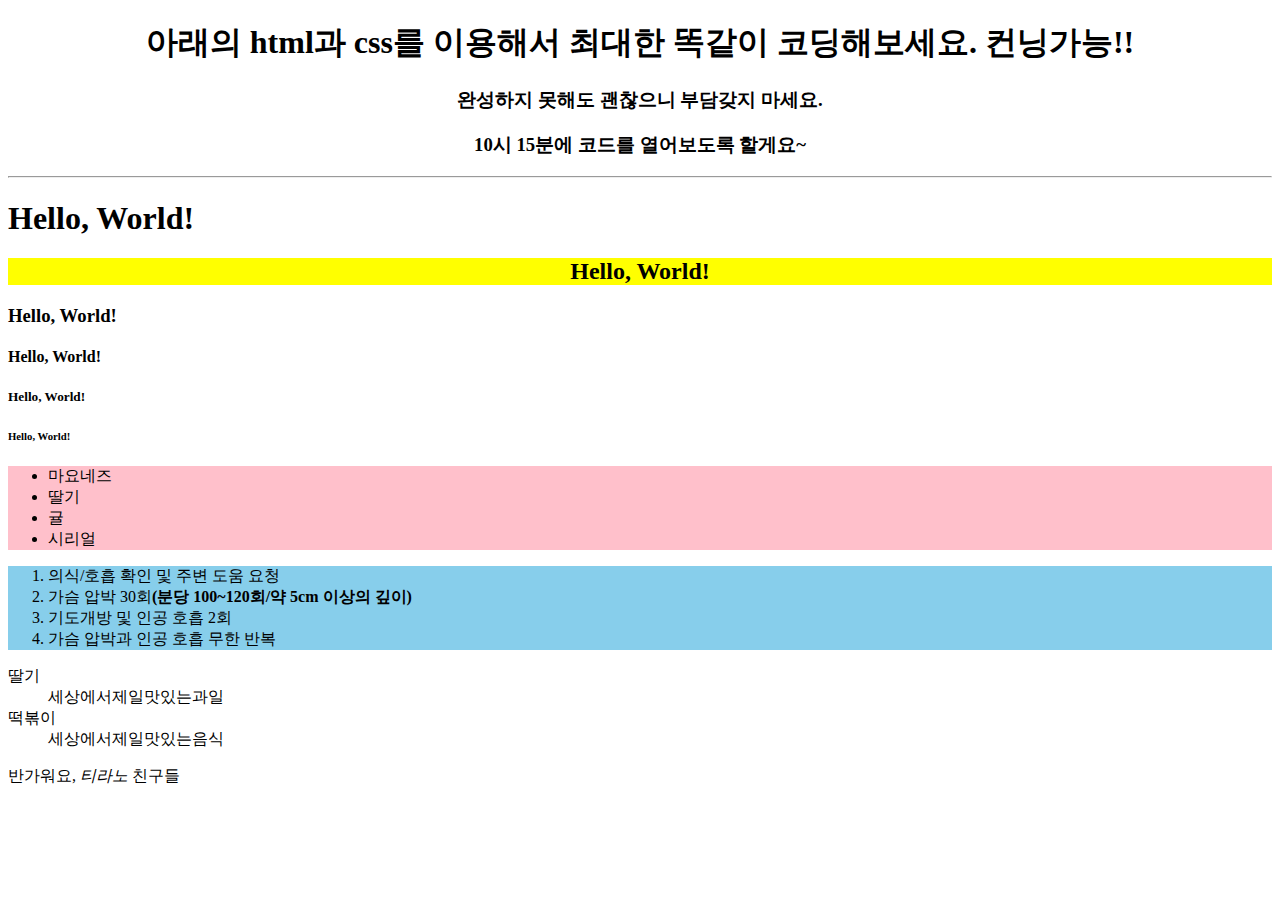
<file: index.html>
<!DOCTYPE html>
<html lang="ko">
  <head>
    <meta charset="utf-8" />
    <title>문서제목</title>
    <meta http-equiv="X-UA-Compatible" content="IE=edge" />
    <meta name="viewport" content="width=device-width, initial-scale=1, viewport-fit=cover" />
    <link rel="stylesheet" href="css/style-pc.css" />
    <link rel="stylesheet" href="css/web-font.css" />
    <link rel="stylesheet" href="lib/fa/css/all.min.css" />
    <link rel="icon" type="image/ico" href="favicon.ico" />
    <script src="js/jquery-3.6.0.min.js"></script>
  </head>
  <body>
    <header>
      <h1>아래의 html과 css를 이용해서 최대한 똑같이 코딩해보세요. 컨닝가능!!</h1>
      <h3>완성하지 못해도 괜찮으니 부담갖지 마세요.</h3>
      <h3>10시 15분에 코드를 열어보도록 할게요~</h3>
      <hr />
    </header>


    <h1>Hello, World!</h1>
    <h2>Hello, World!</h2>
    <h3>Hello, World!</h3>
    <h4>Hello, World!</h4>
    <h5>Hello, World!</h5>
    <h6>Hello, World!</h6>

    <section>
      <ul>
        <li>마요네즈</li>
        <li>딸기</li>
        <li>귤</li>
        <li>시리얼</li>
      </ul>
    </section>

    <div>
      <ol>
        <li>의식/호흡 확인 및 주변 도움 요청</li>
        <li>가슴 압박 30회<strong>(분당 100~120회/약 5cm 이상의 깊이)</strong></li>
        <li>기도개방 및 인공 호흡 2회</li>
        <li>가슴 압박과 인공 호흡 무한 반복</li>
      </ol>
    </div>


    <dl>
      <dt>딸기</dt>
      <dd>세상에서제일맛있는과일</dd>
      <dt>떡볶이</dt>
      <dd>세상에서제일맛있는음식</dd>
    </dl>


    <p>반가워요, <span><em>티라노</em> 친구들</span></p>

  </body>
</html>
</file>
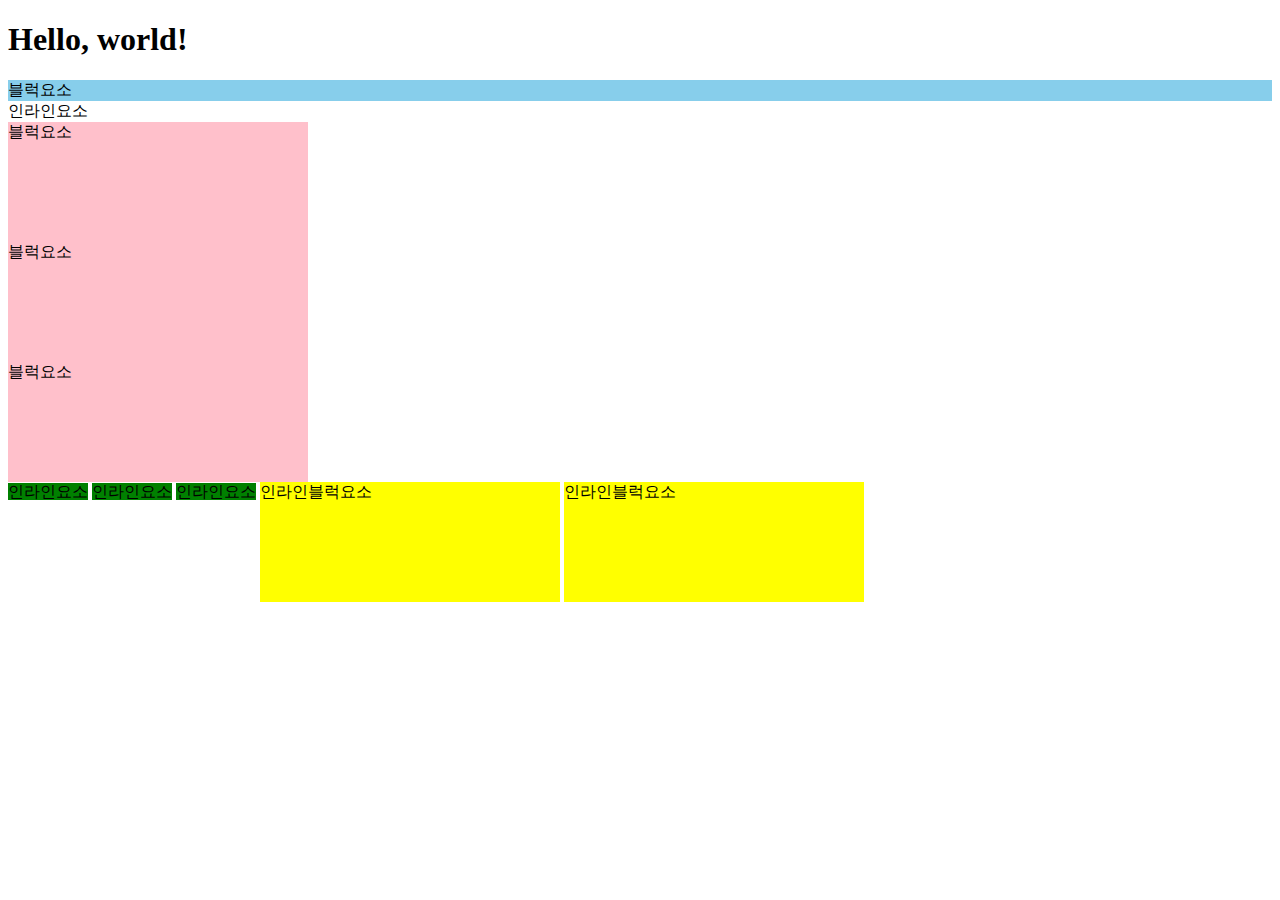
<file: page/display-value.html>
<!DOCTYPE html>
<html lang="ko">
  <head>
    <meta charset="utf-8" />
    <title>Display-value</title>
    <meta http-equiv="X-UA-Compatible" content="IE=edge" />
    <meta name="viewport" content="width=device-width, initial-scale=1, viewport-fit=cover" />
    <link rel="icon" type="image/ico" href="../favicon.ico" />
    <link rel="stylesheet" href="../css/style-pc.css" />
    <script src="../js/jquery-3.6.0.min.js"></script>
  </head>
  <body>
    <h1>Hello, world!</h1>

    <div>블럭요소</div>
    <span>인라인요소</span>


    <div class="block">블럭요소</div>
    <div class="block">블럭요소</div>
    <div class="block">블럭요소</div>
    
    <span class="inline">인라인요소</span>
    <span class="inline">인라인요소</span>
    <span class="inline">인라인요소</span>
    <div class="inline-block">인라인블럭요소</div>
    <span class="inline-block">인라인블럭요소</span>

    
  </body>
</html>
</file>
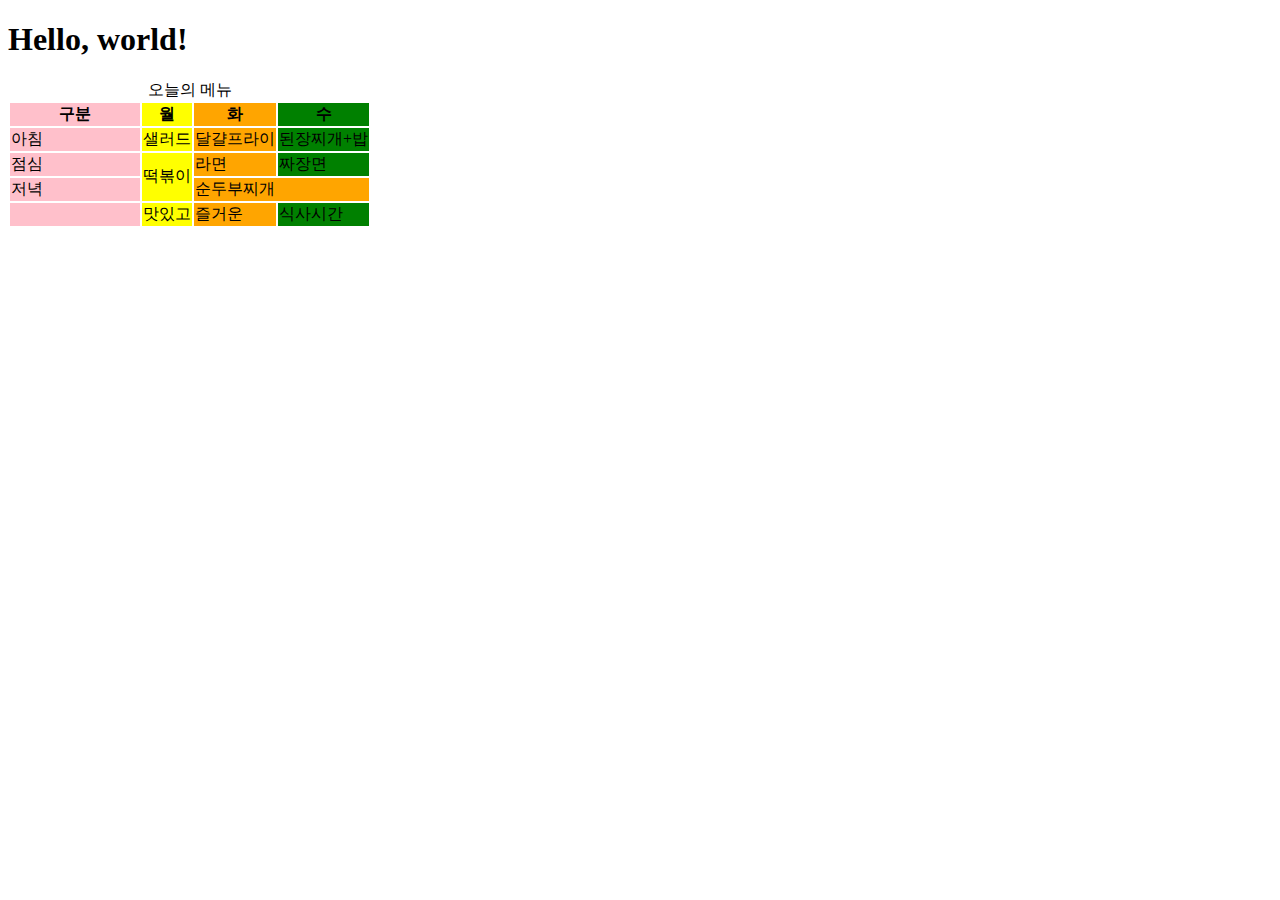
<file: page/table.html>
<!DOCTYPE html>
<html lang="ko">
  <head>
    <meta charset="utf-8" />
    <title>Table</title>
    <meta http-equiv="X-UA-Compatible" content="IE=edge" />
    <meta name="viewport" content="width=device-width, initial-scale=1, viewport-fit=cover" />
    <link rel="icon" type="image/ico" href="../favicon.ico" />
    <link rel="stylesheet" href="../css/style-pc.css" />
    <script src="../js/jquery-3.6.0.min.js"></script>
  </head>
  <body>
    <h1>Hello, world!</h1>

    <table>
      <caption>오늘의 메뉴</caption>
      <colgroup>
        <col class="day">
        <col class="mon">
        <col class="tue">
        <col class="wed">
      </colgroup>
      <thead>
        <tr>
          <th>구분</th>
          <th>월</th>
          <th>화</th>
          <th>수</th>
        </tr>
      </thead>
      <tbody>
        <tr>
          <td>아침</td>
          <td>샐러드</td>
          <td>달걀프라이</td>
          <td>된장찌개+밥</td>
        </tr>
        <tr>
          <td>점심</td>
          <td rowspan="2">떡볶이</td>
          <td>라면</td>
          <td>짜장면</td>
        </tr>
        <tr>
          <td>저녁</td>
          <td colspan="2">순두부찌개</td>
        </tr>
      </tbody>
      <tfoot>
        <thead>
          <tr>
            <td></td>
            <td>맛있고</td>
            <td>즐거운</td>
            <td>식사시간</td>
          </tr>
        </thead>
      </tfoot>
    </table>

  </body>
</html>
</file>
<file: css/style-pc.css>
@charset "utf-8";


/* display-value */
.block {width: 300px; height: 120px; background: pink;}
.inline {width: 300px; height: 120px; background: green;}
.inline-block {display: inline-block; width: 300px; height: 120px; background: yellow;}

/* table class입히기 */
.day {background-color: pink; width: 130px;}
.mon {background-color: yellow;}
.tue {background-color: orange;}
.wed {background-color: green;}



/* index */
h2 {background-color: yellow; text-align: center;}
section {background-color: pink;}
div {background-color: skyblue;}

header {text-align: center;}
</file>
<file: css/web-font.css>
@charset "utf-8";


@font-face {
  font-family: 'NotoSansKR';
  font-style: normal;
  font-weight: 300;
  src: local('※'),
       url('../font/NotoSansKR-Light.woff2') format('woff2'),
       url('../font/NotoSansKR-Light.woff') format('woff'),
       url('../font/NotoSansKR-Light.otf') format('opentype');
}

@font-face {
  font-family: 'NotoSansKR';
  font-style: normal;
  font-weight: 400;
  src: local('※'),
       url('../font/NotoSansKR-Regular.woff2') format('woff2'),
       url('../font/NotoSansKR-Regular.woff') format('woff'),
       url('../font/NotoSansKR-Regular.otf') format('opentype');
}

@font-face {
  font-family: 'NotoSansKR';
  font-style: normal;
  font-weight: 500;
  src: local('※'),
       url('../font/NotoSansKR-Medium.woff2') format('woff2'),
       url('../font/NotoSansKR-Medium.woff') format('woff'),
       url('../font/NotoSansKR-Medium.otf') format('opentype');
}

@font-face {
  font-family: 'NotoSansKR';
  font-style: normal;
  font-weight: 700;
  src: local('※'),
       url('../font/NotoSansKR-Bold.woff2') format('woff2'),
       url('../font/NotoSansKR-Bold.woff') format('woff'),
       url('../font/NotoSansKR-Bold.otf') format('opentype');
}
</file>
